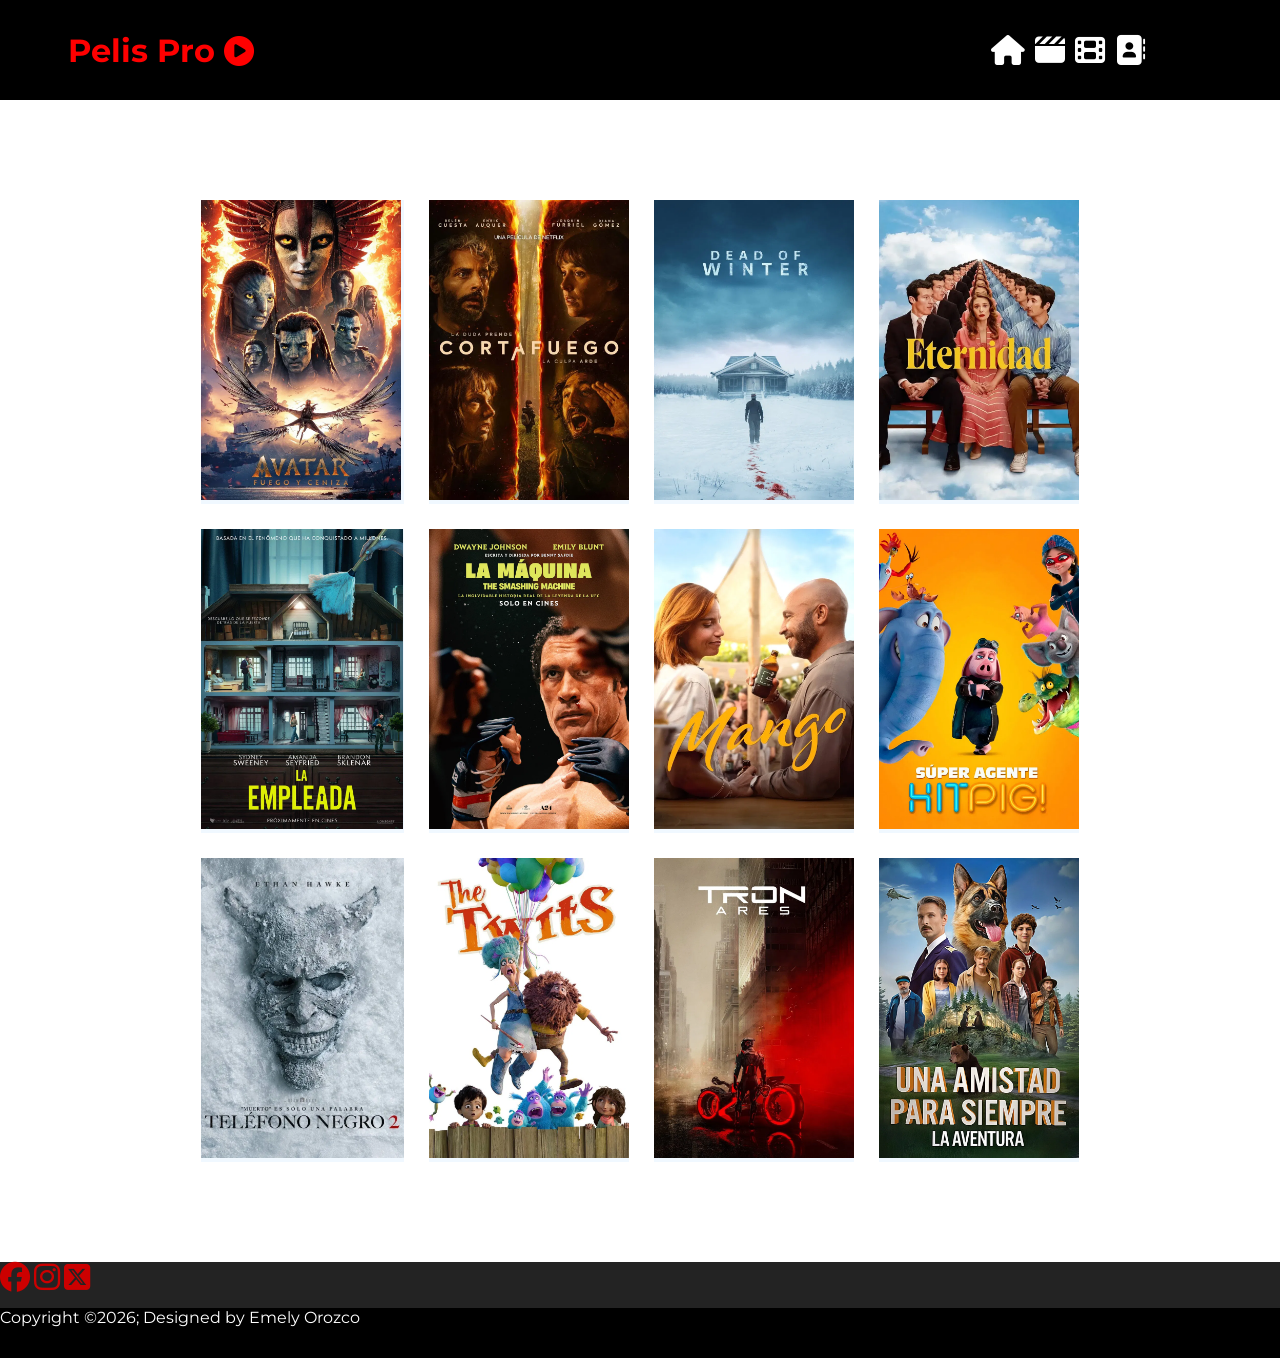
<file: index.html>
<!DOCTYPE html>
<html lang="en">

<head>
    <meta charset="UTF-8">
    <meta name="viewport" content="width=device-width, initial-scale=1.0">
    <title>Document</title>
    <link rel="stylesheet" href="stylePelis.css">
    <link href="https://fonts.googleapis.com/css2?family=Montserrat&display=swap" rel="stylesheet">
    <link rel="stylesheet" href="https://cdnjs.cloudflare.com/ajax/libs/font-awesome/6.5.0/css/all.min.css">

</head>

<body>
    <header>
        <div class="encabezado">
        <h1> Pelis Pro <i class="fa-solid fa-circle-play" style="color: rgb(255, 0, 0); font-size: 30px;"></i> </h1>
        </div>
        <div class="iconos">
        <a href="index.html"><i class="fa-solid fa-house" style="color: rgb(255, 255, 255); font-size: 30px;"></i></a>
        <a href="index.html"><i class="fa-solid fa-clapperboard" style="color: rgb(255, 255, 255); font-size: 30px;"></i></a>
        <a href="series.html"><i class="fa-solid fa-film" style="color: rgb(255, 255, 255); font-size: 30px;"></i></a>
        <a href="contacto.html"><i class="fa-solid fa-address-book" style="color: rgb(255, 255, 255); font-size: 30px;"></i></a>
        </div>
    </header>
    <div class="container">
        <div class="caja"><img src="Multimedia/Peliculas/Avatar.jpg" class="img2"></div>
        <div class="caja"><img src="Multimedia/Peliculas/CortaFuego.jpg" class="img2"></div>
        <div class="caja"><img src="Multimedia/Peliculas/DeadOfWinter.jpg" class="img2"></div>
        <div class="caja"><img src="Multimedia/Peliculas/Eternidad.jpg" class="img2"></div>
        <div class="caja"><img src="Multimedia/Peliculas/LaEmpleada.jpg" class="img2"></div>
        <div class="caja"><img src="Multimedia/Peliculas/LaMaquina.jpg" class="img2"></div>
        <div class="caja"><img src="Multimedia/Peliculas/Mango.jpg" class="img2"></div>
        <div class="caja"><img src="Multimedia/Peliculas/SuperAgenteHitpig.jpg" class="img2"></div>
        <div class="caja"><img src="Multimedia/Peliculas/TelefonoNegro.jpg" class="img2"></div>
        <div class="caja"><img src="Multimedia/Peliculas/TheTwits.jpg" class="img2"></div>
        <div class="caja"><img src="Multimedia/Peliculas/TronAres.jpg" class="img2"></div>
        <div class="caja"><img src="Multimedia/Peliculas/UnaAmistadParaSiempre.jpg" class="img2"></div>
    </div>

    <footer>
        <div class="contacto">
        <i class="fa-brands fa-facebook" style="color: rgb(204, 0, 0); font-size: 30px;"></i>
        <i class="fa-brands fa-instagram" style="color: rgb(204, 0, 0); font-size: 30px;"></i>
        <i class="fa-brands fa-square-x-twitter" style="color: rgb(204, 0, 0); font-size: 30px;"></i>
        </div>
        <div class="copyright">
            <p>
                Copyright ©2026; Designed by Emely Orozco
            </p>
        </div>
    </footer>
</body>

</html>
</file>
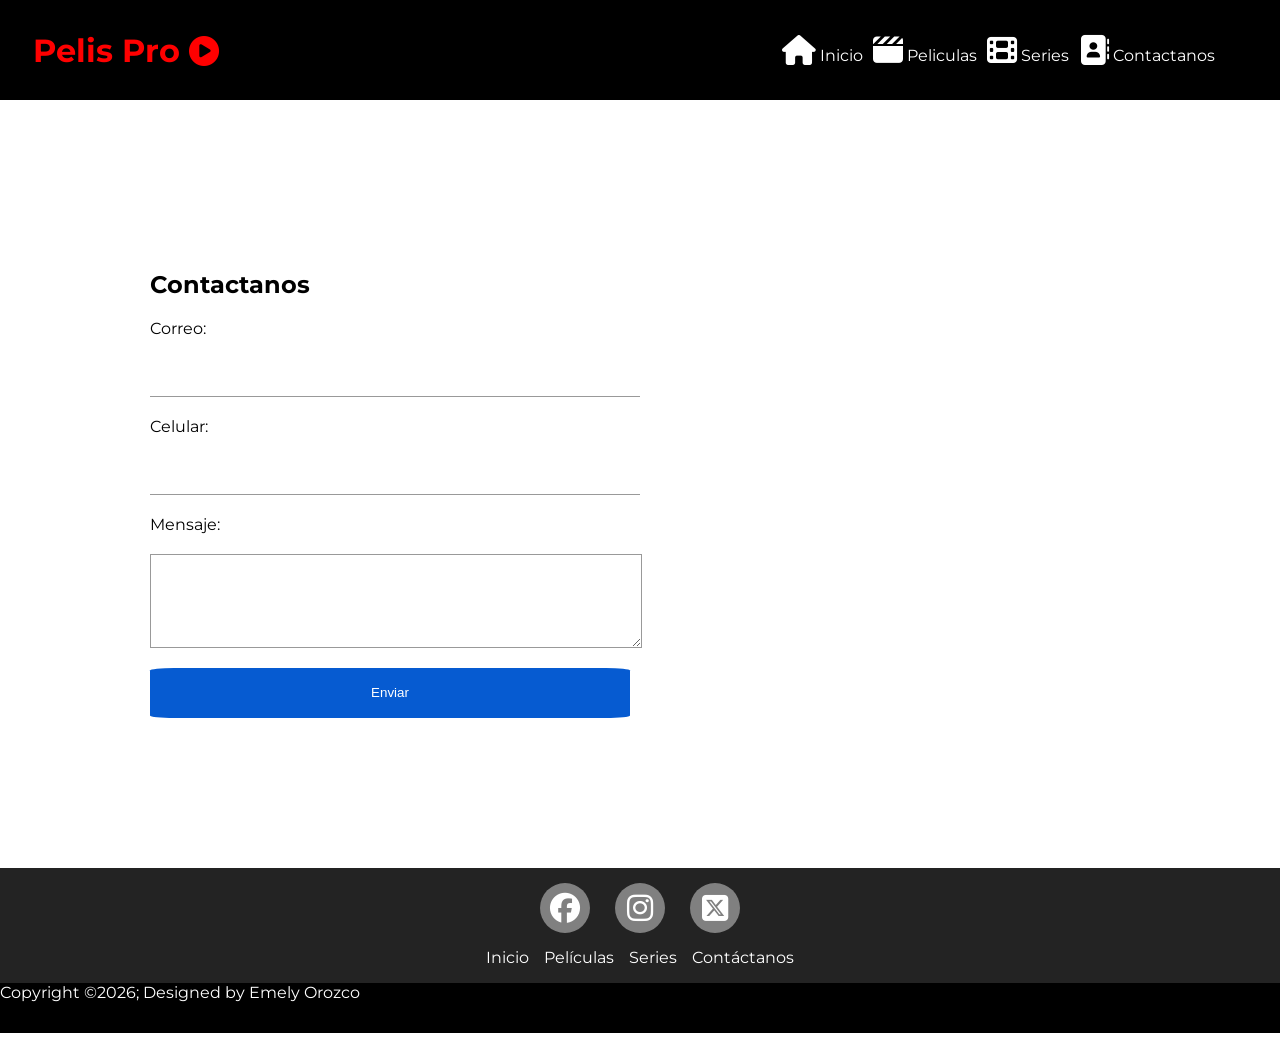
<file: contacto.html>
<!DOCTYPE html>
<html lang="en">

<head>
    <meta charset="UTF-8">
    <meta name="viewport" content="width=device-width, initial-scale=1.0">
    <title>Document</title>
    <link rel="stylesheet" href="stylePelis.css">
    <link href="https://fonts.googleapis.com/css2?family=Montserrat&display=swap" rel="stylesheet">
    <link rel="stylesheet" href="https://cdnjs.cloudflare.com/ajax/libs/font-awesome/6.5.0/css/all.min.css">

</head>

<body>
    <header>
        <div class="encabezado">
            <h1> Pelis Pro <i class="fa-solid fa-circle-play" style="color: rgb(255, 0, 0); font-size: 30px;"></i> </h1>
        </div>
        <div class="iconos">
            <a href="index.html"><i class="fa-solid fa-house" style="color: rgb(255, 255, 255); font-size: 30px;"></i>
                Inicio</a>
            <a href="index.html"><i class="fa-solid fa-clapperboard"
                    style="color: rgb(255, 255, 255); font-size: 30px;"></i> Peliculas</a>
            <a href="series.html"><i class="fa-solid fa-film" style="color: rgb(255, 255, 255); font-size: 30px;"></i>
                Series</a>
            <a href="contacto.html"><i class="fa-solid fa-address-book"
                    style="color: rgb(255, 255, 255); font-size: 30px;"></i> Contactanos</a>
        </div>
    </header>
    <Main class="info">
        <div class="formulario">
            <h2>Contactanos</h2>
            <form action="#">
                <label>Correo:</label>
                <input type="email">
                <label>Celular:</label>
                <input type="text">
                <label>Mensaje:</label>
                <textarea rows="4"></textarea>
                <button>Enviar</button>
            </form>
        </div>
        <div class="maps">
            <iframe
                src="https://www.google.com/maps/embed?pb=!1m18!1m12!1m3!1d12728.639610110748!2d-69.93945185778513!3d18.472458789977896!2m3!1f0!2f0!3f0!3m2!1i1024!2i768!4f13.1!3m3!1m2!1s0x8eaf89e4e39a2ab5%3A0x98df0764eaed40ca!2sBlueMall%20Santo%20Domingo!5e0!3m2!1ses-419!2sdo!4v1772753876001!5m2!1ses-419!2sdo"
                width="600" height="450" style="border:0;" allowfullscreen="" loading="lazy"
                referrerpolicy="no-referrer-when-downgrade"></iframe>
        </div>
    </Main>
    <footer>
        <div class="foot">
            <i class="fa-brands fa-facebook" style="color: white; font-size: 30px;"></i>
            <i class="fa-brands fa-instagram" style="color: white; font-size: 30px;"></i>
            <i class="fa-brands fa-square-x-twitter" style="color: white; font-size: 30px;"></i>
        </div>
        <div class="nav">
            <a href="index.html">Inicio</a>
            <a href="index.html">Películas</a>
            <a href="series.html">Series</a>
            <a href="contacto.html">Contáctanos</a>
        </div>
        </div>
        <div class="copyright">
            <p>
                Copyright ©2026; Designed by Emely Orozco
            </p>
        </div>
    </footer>
</body>

</html>
</file>
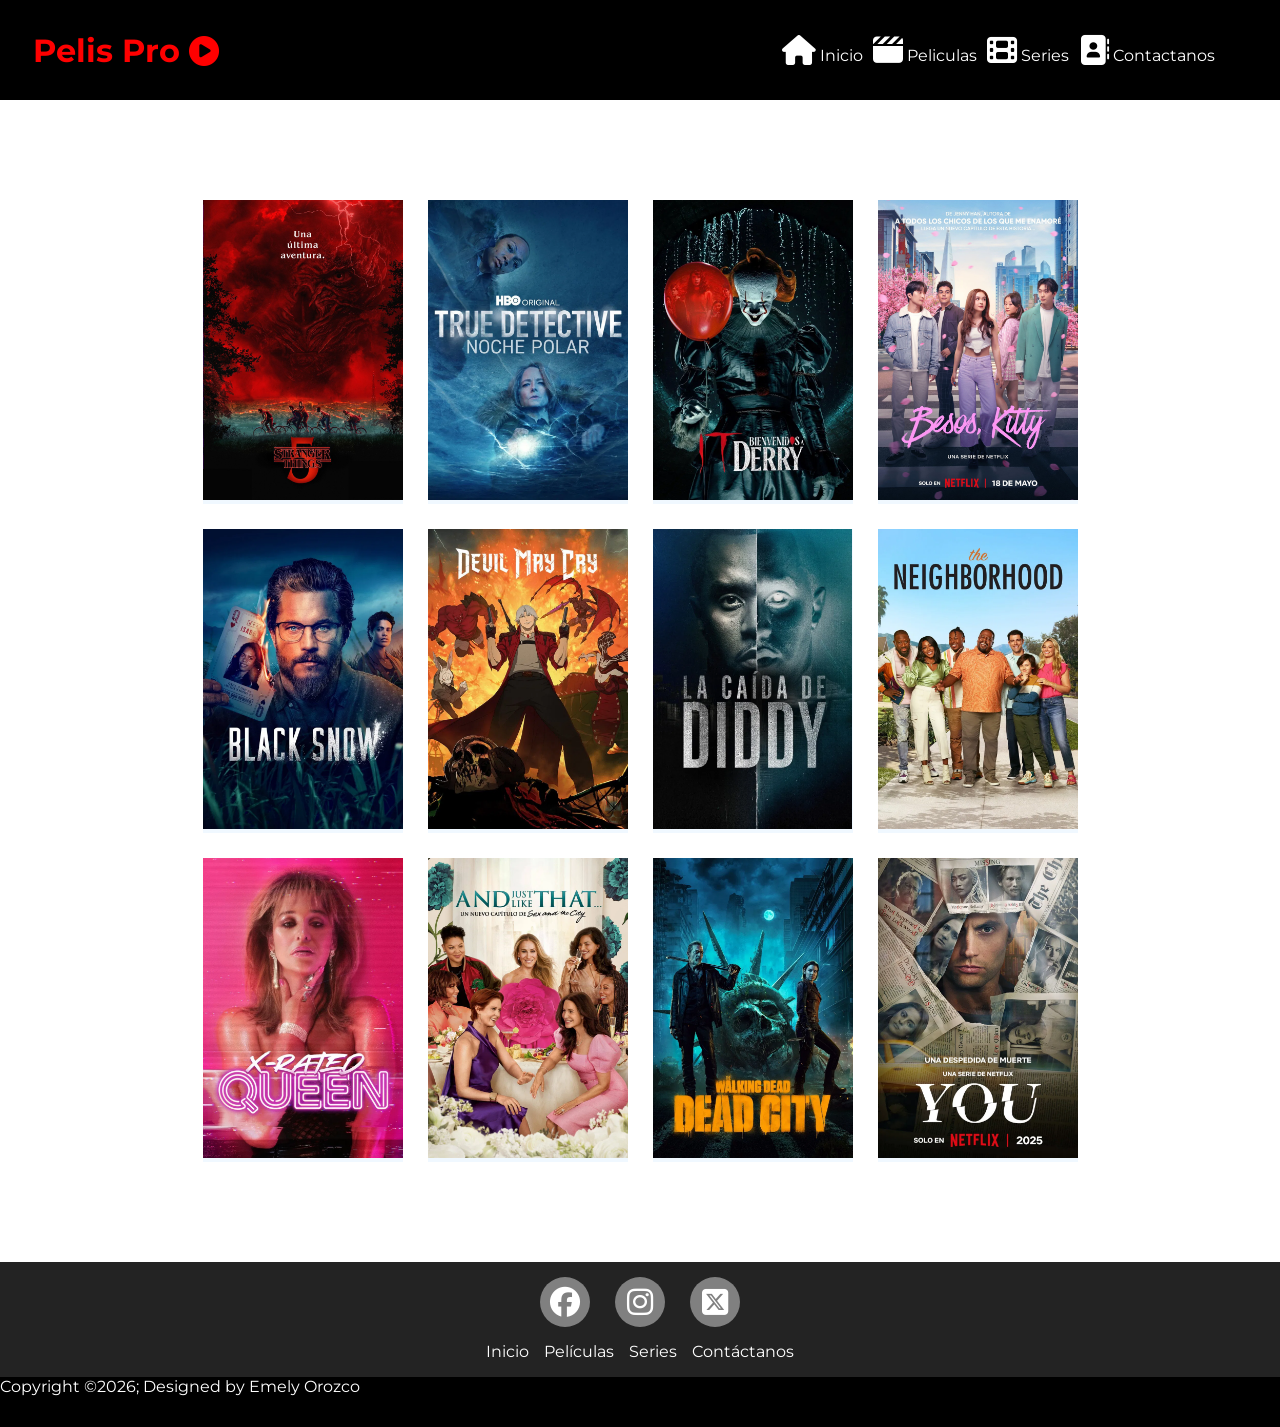
<file: series.html>
<!DOCTYPE html>
<html lang="en">

<head>
    <meta charset="UTF-8">
    <meta name="viewport" content="width=device-width, initial-scale=1.0">
    <title>Document</title>
    <link rel="stylesheet" href="stylePelis.css">
    <link href="https://fonts.googleapis.com/css2?family=Montserrat&display=swap" rel="stylesheet">
    <link rel="stylesheet" href="https://cdnjs.cloudflare.com/ajax/libs/font-awesome/6.5.0/css/all.min.css">

</head>

<body>
    <header>
        <div class="encabezado">
            <h1> Pelis Pro <i class="fa-solid fa-circle-play" style="color: rgb(255, 0, 0); font-size: 30px;"></i> </h1>
        </div>
        <div class="iconos">
            <a href="index.html"><i class="fa-solid fa-house" style="color: rgb(255, 255, 255); font-size: 30px;"></i>
                Inicio</a>
            <a href="index.html"><i class="fa-solid fa-clapperboard"
                    style="color: rgb(255, 255, 255); font-size: 30px;"></i> Peliculas</a>
            <a href="series.html"><i class="fa-solid fa-film" style="color: rgb(255, 255, 255); font-size: 30px;"></i>
                Series</a>
            <a href="contacto.html"><i class="fa-solid fa-address-book"
                    style="color: rgb(255, 255, 255); font-size: 30px;"></i> Contactanos</a>
        </div>
    </header>
    <div class="container">
        <div class="caja"><img src="Multimedia/Series/StrangerThings.jpg" class="img2"></div>
        <div class="caja"><img src="Multimedia/Series/trueDetective.jpg" class="img2"></div>
        <div class="caja"><img src="Multimedia/Series/It.jpg" class="img2"></div>
        <div class="caja"><img src="Multimedia/Series/Kitty.jpg" class="img2"></div>
        <div class="caja"><img src="Multimedia/Series/blackSnow.jpg" class="img2"></div>
        <div class="caja"><img src="Multimedia/Series/devilMay.jpg" class="img2"></div>
        <div class="caja"><img src="Multimedia/Series/Diddy.jpg" class="img2"></div>
        <div class="caja"><img src="Multimedia/Series/neighborhood.jpg" class="img2"></div>
        <div class="caja"><img src="Multimedia/Series/queen.jpg" class="img2"></div>
        <div class="caja"><img src="Multimedia/Series/sexandthecity.jpg" class="img2"></div>
        <div class="caja"><img src="Multimedia/Series/walkingdead.jpg" class="img2"></div>
        <div class="caja"><img src="Multimedia/Series/you.jpg" class="img2"></div>
    </div>
    <footer>
        <div class="foot">
            <i class="fa-brands fa-facebook" style="color:white; font-size: 30px;"></i>
            <i class="fa-brands fa-instagram" style="color: white; font-size: 30px;"></i>
            <i class="fa-brands fa-square-x-twitter" style="color:white; font-size: 30px;"></i>
        </div>
        <div class="nav">
            <a href="index.html">Inicio</a>
            <a href="index.html">Películas</a>
            <a href="series.html">Series</a>
            <a href="contacto.html">Contáctanos</a>
        </div>
        <div class="copyright">
            <p>
                Copyright ©2026; Designed by Emely Orozco
            </p>
        </div>
    </footer>
</body>

</html>
</file>
<file: stylePelis.css>
header{
    background-color: black;
    height: 100px;
    width: auto;
    display: grid;
    grid-template-columns: auto auto;
}

.encabezado{
    display: grid;
    grid-template-columns: auto auto;
    align-items: center;
    justify-content: space-around;
    column-gap: 400px;
    row-gap: 25px;

}

.iconos{
    display: grid;
    grid-template-columns: auto auto auto auto;
    justify-content: center;
    align-content: center;
    column-gap: 10px;
    row-gap: 10px;
}


body{
    margin: 0;
}

h1{
    color: red;
    justify-self: center;
}

.container{
    display: grid;
    grid-template-columns: auto auto auto auto;
    justify-content: center;
    align-content: center;
    column-gap: 25px;
    row-gap: 25px;
    padding: 100px;
}


.caja{
    background-color: aliceblue;
}

.img2{
    height: 300px;
    width: auto;
}

footer{
    background-color: rgb(35, 35, 35);
    width: auto;
}

body{
    font-family: 'Montserrat', sans-serif;
}

.copyright{
    height: 50px;
    background-color: black;
    color: white;
    justify-items: center;
}


.foot{
    display: grid;
    grid-template-columns: auto auto auto;
    justify-content: center;
    align-content: center;
    column-gap: 25px;
    padding: 15px;
}


.info{
    display: grid;
    grid-template-columns: 1fr 1fr;
    justify-content: space-between;
    column-gap: 20px;
    padding: 150px;
}

.formulario{
    max-width: 700px;
    width: 100%;
}
form{
    display: grid;

    width: 100%;
    row-gap: 20px;

}

button{
    background-color: rgb(6, 91, 209);
    color: white;
    border: none;
    border-radius: 5%;
    height: 50px;
    width: 100%;
}

input, textarea{
  width: 100%;          
  border: none;          
  border-bottom: 1px solid #999; 
  padding: 10px 5px;
  font-size: 16px;
  outline: none;
  background: transparent;
}

textarea{
    border: 1px solid #999;
}


.maps iframe{
    height: 100%;
    width: 100%;
}

.foot i{
   display: grid;
    place-items: center;

    background-color: gray;
    border-radius: 50%;

    width: 50px;
    height: 50px;
}

a{
  text-decoration: none;
  color: white;
}

.nav{
    display: grid;
    grid-template-columns: auto auto auto auto;
    justify-content: center;
    column-gap: 15px;
}
</file>
